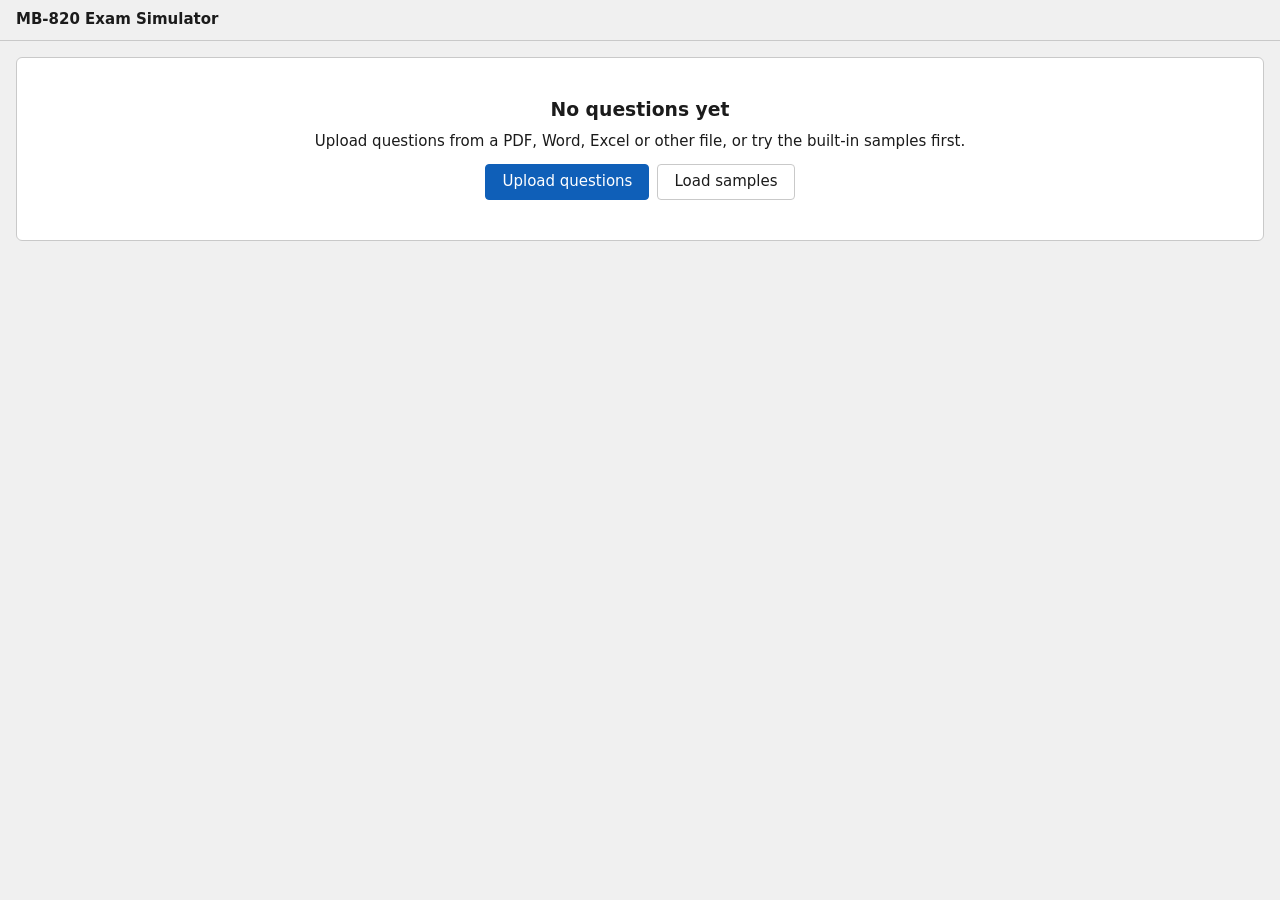
<file: index.html>
<!doctype html>
<html lang="en">
<head>
  <meta charset="utf-8">
  <meta name="viewport" content="width=device-width, initial-scale=1">
  <title>MB-820 Exam Simulator</title>
  <link rel="stylesheet" href="css/app.css">
</head>
<body>
  <div id="app"></div>
  <noscript>This simulator needs JavaScript.</noscript>
  <script>
    // If anything breaks, say what and where instead of showing a blank page.
    (function () {
      function report(text) {
        var box = document.getElementById('problem');
        if (!box) {
          box = document.createElement('div');
          box.id = 'problem';
          document.body.prepend(box);
        }
        box.textContent = 'Something went wrong: ' + text;
      }
      window.addEventListener('error', function (e) {
        if (e.message) report(e.message + ' (' + String(e.filename).split('/').pop() + ':' + e.lineno + ')');
      });
      window.addEventListener('unhandledrejection', function (e) {
        report(e.reason && e.reason.message ? e.reason.message : String(e.reason));
      });
    })();
  </script>
  <script src="js/layout.js"></script>
  <script src="js/parser.js"></script>
  <script src="js/pdfread.js"></script>
  <script src="js/zip.js"></script>
  <script src="js/tables.js"></script>
  <script src="js/office.js"></script>
  <script src="js/richtext.js"></script>
  <script src="js/legacy.js"></script>
  <script src="js/engine.js"></script>
  <script src="js/store.js"></script>
  <script src="js/samples.js"></script>
  <script src="js/dom.js"></script>
  <script src="js/question.js"></script>
  <script src="js/calculator.js"></script>
  <script src="js/templates.js"></script>
  <script src="js/importer.js"></script>
  <script src="js/app.js"></script>
</body>
</html>
</file>
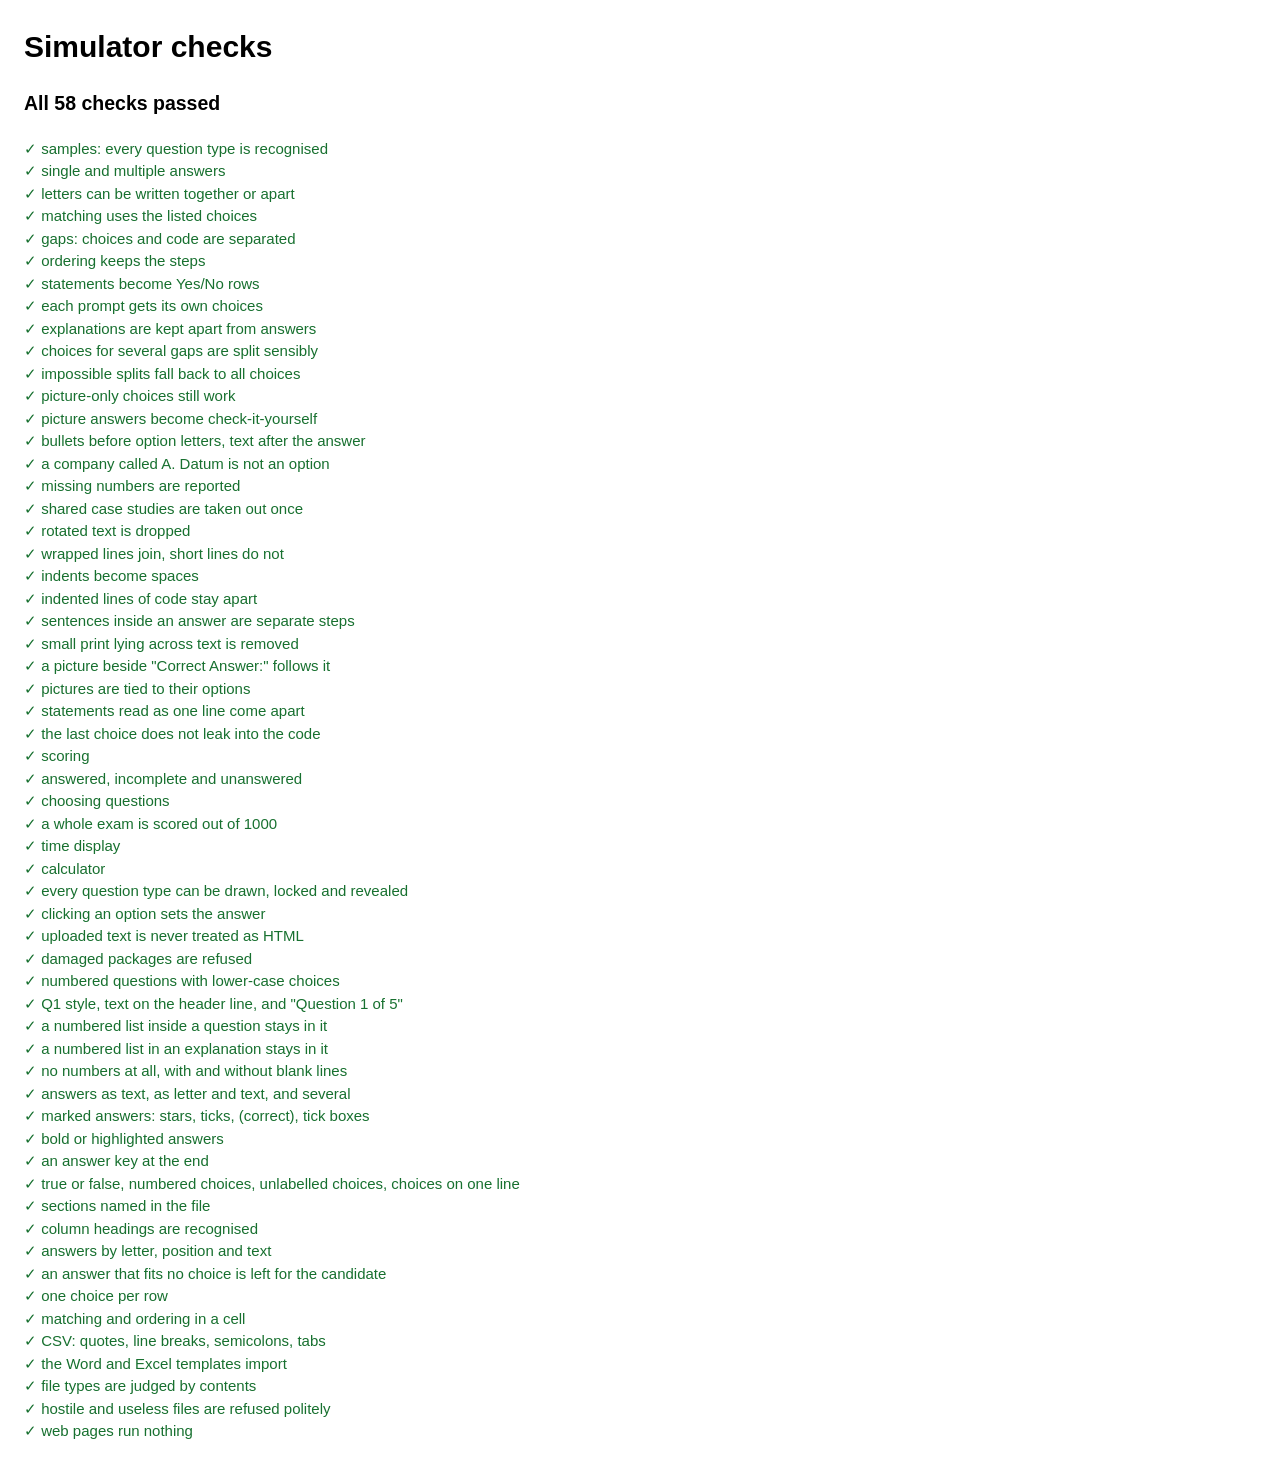
<file: tests/tests.html>
<!doctype html>
<html lang="en">
<head>
  <meta charset="utf-8">
  <title>Simulator checks</title>
  <style>
    body { font: 15px/1.5 "Segoe UI", sans-serif; margin: 24px; max-width: 900px; }
    .ok { color: #17702f; }
    .bad { color: #a8201a; white-space: pre-wrap; }
    #sum { font-size: 1.3em; font-weight: 600; }
  </style>
</head>
<body>
  <h1>Simulator checks</h1>
  <p id="sum">The checks did not run. A script failed to load.</p>
  <div id="out"></div>
  <script src="../js/layout.js"></script>
  <script src="../js/parser.js"></script>
  <script src="../js/pdfread.js"></script>
  <script src="../js/zip.js"></script>
  <script src="../js/tables.js"></script>
  <script src="../js/office.js"></script>
  <script src="../js/richtext.js"></script>
  <script src="../js/legacy.js"></script>
  <script src="../js/engine.js"></script>
  <script src="../js/store.js"></script>
  <script src="../js/samples.js"></script>
  <script src="../js/dom.js"></script>
  <script src="../js/question.js"></script>
  <script src="../js/calculator.js"></script>
  <script src="../js/templates.js"></script>
  <script src="../js/importer.js"></script>
  <script>
    'use strict';
    const P = Sim.parser;
    const E = Sim.engine;
    const tests = [];
    const test = (name, fn) => tests.push([name, fn]);
    const same = (got, want, what) => {
      const a = JSON.stringify(got);
      const b = JSON.stringify(want);
      if (a !== b) throw new Error((what || 'value') + '\n  got  ' + a + '\n  want ' + b);
    };
    const parseText = (t) => P.parse(P.textToBlocks(t));
    const samples = () => parseText(Sim.SAMPLE_TEXT).questions;
    const withIds = (list) => list.map((q, i) => Object.assign(q, { id: 'A-' + q.num, exam: i < 5 ? 'Exam A' : 'Exam B' }));

    /* parser */
    test('samples: every question type is recognised', () => {
      same(samples().map((q) => q.type), ['choice', 'choice', 'match', 'blanks', 'order', 'match', 'match', 'self']);
    });
    test('single and multiple answers', () => {
      const q = samples();
      same(q[0].answer, ['B']);
      same(q[1].answer, ['A', 'C']);
      same(q[1].options.length, 5);
      same(q[0].options[1].text, 'tableextension');
    });
    test('letters can be written together or apart', () => {
      same(P.parseLetters('AB'), ['A', 'B']);
      same(P.parseLetters('B, C, E'), ['B', 'C', 'E']);
      same(P.parseLetters('B and D'), ['B', 'D']);
      same(P.parseLetters('Both'), null);
      same(P.parseLetters(','), null);
    });
    test('matching uses the listed choices', () => {
      const q = samples()[2];
      same(q.rows.map((r) => r.answer), ['app.json', 'launch.json', 'app.json']);
      same(q.rows[0].options, ['app.json', 'launch.json', 'settings.json']);
      same(q.stem.some((b) => /Available choices|Match each/.test(b.text)), false, 'list left in question');
    });
    test('gaps: choices and code are separated', () => {
      const q = samples()[3];
      same(q.rows.map((r) => r.options), [['SetRange', 'SetCurrentKey', 'Validate'], ['Count', 'Next', 'FindSet']]);
      same(q.code.split('\n')[0], 'procedure CountOpenOrders(CustomerNo: Code[20]): Integer');
      same((q.code.match(/_{4,}/g) || []).length, 2);
    });
    test('ordering keeps the steps', () => same(samples()[4].items.length, 3));
    test('statements become Yes/No rows', () => {
      const q = samples()[5];
      same(q.rows.map((r) => r.answer), ['No', 'Yes', 'Yes']);
      same(q.rows[0].options, ['Yes', 'No']);
      same(q.stem.length, 2, 'stem blocks');
    });
    test('each prompt gets its own choices', () => {
      same(samples()[6].rows.map((r) => r.options), [['OnInsert', 'OnModify', 'OnRename'], ['OnInsert', 'OnDelete', 'OnValidate']]);
    });
    test('explanations are kept apart from answers', () => {
      same(samples()[0].explanation.length, 2);
      same(samples()[3].explanation.length, 1);
    });
    test('choices for several gaps are split sensibly', () => {
      same(P.groupOptions(
        ['Delete()', 'Init()', 'Insert()', 'Reset()', 'Rename', 'SetFilter', 'SetRange', 'Validate', 'Rename', 'SetFilter', 'SetRange', 'Validate'],
        ['Reset()', 'SetRange', 'SetFilter']).map((g) => g.length), [4, 4, 4]);
      same(P.groupOptions(['setA', 'setB', 'Cloud', 'Extension', 'OnPrem'], ['setA', 'Cloud']).map((g) => g.length), [2, 3]);
    });
    test('impossible splits fall back to all choices', () => {
      same(P.groupOptions(['x', 'y'], ['y', 'x']), [['x', 'y'], ['x', 'y']]);
    });
    test('picture-only choices still work', () => {
      const r = P.parse([
        { k: 'p', text: 'Question: 1' }, { k: 'p', text: 'Which snippet is right?' },
        { k: 'p', text: 'A.' }, { k: 'p', text: 'B.' }, { k: 'img', ref: 'i1' },
        { k: 'p', text: 'Question 1 diagram' }, { k: 'p', text: 'Answer: B' }]);
      const q = r.questions[0];
      same([q.type, q.answer, q.options.length, q.note], ['choice', ['B'], 2, 'options-in-picture']);
      same(q.stem.filter((b) => b.t === 'img').length, 1);
      same(r.report.pictureOptions, [1]);
    });
    test('picture answers become check-it-yourself', () => {
      const r = P.parse([{ k: 'p', text: 'QUESTION 7' }, { k: 'p', text: 'DRAG DROP -' }, { k: 'p', text: 'Arrange it.' },
        { k: 'p', text: 'Correct Answer:' }, { k: 'img', ref: 'a' }]);
      same(r.questions[0].type, 'self');
      same(r.questions[0].solution, [{ t: 'img', ref: 'a' }]);
      same(r.questions[0].stem.length, 1);
    });
    test('bullets before option letters, text after the answer', () => {
      const r = parseText('QUESTION 1\nPick.\n· A. Yes\n� B. No\nCorrect Answer: B\nBecause it is so.');
      same(r.questions[0].options.map((o) => o.text), ['Yes', 'No']);
      same(r.questions[0].explanation, [{ t: 'p', text: 'Because it is so.' }]);
    });
    test('a company called A. Datum is not an option', () => {
      const q = parseText('Question 1\nA. Datum Corporation uses Business Central.\nPick.\nA. One\nB. Two\nAnswer: A').questions[0];
      same(q.options.map((o) => o.text), ['One', 'Two']);
      same(q.stem.length, 2);
    });
    test('missing numbers are reported', () => {
      same(parseText('Question 1\nx\nA. a\nB. b\nAnswer: A\nQuestion 4\nx\nA. a\nB. b\nAnswer: B').report.missing, [2, 3]);
    });
    test('shared case studies are taken out once', () => {
      const story = [];
      for (let i = 0; i < 40; i++) story.push('Paragraph ' + i + ' describes how the company runs its warehouse and orders.');
      const make = (n, ask) => 'Question ' + n + '\nNorthwind Project\n' + story.join('\n') + '\n' + ask + '\nA. one\nB. two\nAnswer: A\n';
      const r = parseText(make(1, 'You need to plan.') + make(2, 'You must report.') + make(3, 'Users complain.'));
      same(r.cases.length, 1);
      same(r.cases[0].title, 'Northwind Project');
      same(r.questions.map((q) => q.stem.map((b) => b.text)), [['You need to plan.'], ['You must report.'], ['Users complain.']]);
      same(r.questions[0].section, 'Northwind Project');
    });

    /* PDF text */
    const item = (str, x, y, width) => ({ str, transform: [10, 0, 0, 10, x, y], width });
    const flip = [1, 0, 0, -1, 0, 800];
    test('rotated text is dropped', () => {
      const list = Sim.pdf.uprightItems([item('Hello', 50, 700, 30), { str: 'Mark', transform: [0, 10, -10, 0, 5, 300], width: 40 }], flip);
      same(list.map((i) => i.str), ['Hello']);
    });
    test('wrapped lines join, short lines do not', () => {
      const page = { index: 0, width: 600, height: 800, rects: [], lines: Sim.pdf.buildLines(Sim.pdf.uprightItems([
        item('This is a long line that fills the page up to', 50, 700, 450),
        item('the edge.', 50, 688, 40),
        item('A new line', 50, 674, 50),
        item('Another', 50, 660, 35)], flip)) };
      Sim.pdf.dropRepeated([page]);
      Sim.pdf.buildParagraphs([page]);
      same(page.paras.map((p) => p.text), ['This is a long line that fills the page up to the edge.', 'A new line', 'Another']);
    });
    test('indents become spaces', () => {
      const blocks = [{ k: 'p', text: 'begin', x: 50, size: 10, page: 0 }, { k: 'p', text: 'x;', x: 61, size: 10, page: 0 }];
      Sim.pdf.setIndents(blocks);
      same(blocks.map((b) => b.indent), [0, 4]);
    });

    test('indented lines of code stay apart', () => {
      const page = { index: 0, width: 600, height: 800, lines: Sim.pdf.buildLines(Sim.pdf.uprightItems([
        item('if not DownloadFromStream(Stream, Title, Filter, FileName) then', 50, 700, 450),
        item('exit;', 60, 688, 20),
        item('This long statement reaches the right margin of the page;', 50, 676, 450),
        item('another one', 50, 664, 50)], flip)) };
      Sim.pdf.dropRepeated([page]);
      Sim.pdf.buildParagraphs([page]);
      same(page.paras.length, 4);
    });
    test('sentences inside an answer are separate steps', () => {
      const page = { index: 0, width: 600, height: 800, lines: Sim.pdf.buildLines(Sim.pdf.uprightItems([
        item('Answer:', 50, 712, 40),
        item('The first step is long enough to reach the right margin.', 50, 700, 450),
        item('Select the second step that also reaches the margin and', 50, 688, 450),
        item('continues here.', 50, 676, 60)], flip)) };
      Sim.pdf.dropRepeated([page]);
      Sim.pdf.buildParagraphs([page]);
      same(page.paras.map((p) => p.text.slice(0, 10)), ['Answer:', 'The first ', 'Select the']);
    });
    test('small print lying across text is removed', () => {
      const pages = [1, 2, 3, 4].map((n) => ({ width: 600, height: 800, items: Sim.pdf.uprightItems([
        item('Question text ' + n, 50, 20, 200), item('More text ' + n, 50, 40, 200),
        { str: 'Seller name', transform: [7, 0, 0, 7, 120, 21], width: 50 }], flip) }));
      same(Sim.pdf.dropSmallPrint(pages), ['Seller name']);
      same(pages[0].items.length, 2);
    });
    test('a picture beside "Correct Answer:" follows it', () => {
      const paras = [{ text: 'Correct Answer:', x: 48, y: 785, size: 12 }];
      same(Sim.pdf.imagePosition({ x: 146, y: 669, w: 309, h: 116 }, paras) > 785, true);
      same(Sim.pdf.imagePosition({ x: 49, y: 458, w: 482, h: 178 }, paras) < 785, true);
    });
    test('pictures are tied to their options', () => {
      const q = P.parse([{ k: 'p', text: 'Question: 1' }, { k: 'p', text: 'Which one?' },
        { k: 'p', text: 'A.' }, { k: 'p', text: 'B.' }, { k: 'p', text: 'C.' },
        { k: 'img', ref: 'w1' }, { k: 'img', ref: 'w2' }, { k: 'p', text: 'Answer: B' }, { k: 'img', ref: 'right' },
        { k: 'p', text: 'Explanation' }, { k: 'p', text: 'Because.' }]).questions[0];
      same(q.options.map((o) => o.imgs), [['w1'], ['right'], ['w2']]);
      same(q.explanation.length, 1);
      same(q.note, undefined);
    });
    test('statements read as one line come apart', () => {
      const q = parseText('Question 1\nFor each, select Yes if it is true.\nAnswer:\nFirst thing. -- No The second thing. -- Yes\nThird thing.\n-- No').questions[0];
      same(q.rows.map((r) => [r.prompt, r.answer]), [['First thing.', 'No'], ['The second thing.', 'Yes'], ['Third thing.', 'No']]);
    });
    test('the last choice does not leak into the code', () => {
      const q = parseText('Question 1\nHow should you complete the code?\nOpen\nRead\nClose\nOpen\nRead\nClose\nif Q.________() then\n    Q.________();\nAnswer:\nOpen\nRead').questions[0];
      same(q.code.split('\n')[0], 'if Q.________() then');
      same(q.rows.map((r) => r.options), [['Open', 'Read', 'Close'], ['Open', 'Read', 'Close']]);
    });

    /* engine */
    test('scoring', () => {
      const q = withIds(samples());
      same(E.grade(q[0], ['B']).score, 1);
      same(E.grade(q[0], ['A']).score, 0);
      same(E.grade(q[1], ['A']).score, 0.5);
      same(E.grade(q[1], ['A', 'B']).score, 0);
      same(E.grade(q[1], ['A', 'C']).correct, true);
      same(E.grade(q[4], [0, 1, 2]).correct, true);
      same(E.grade(q[4], [1, 0, 2]).score, 0);
      same(E.grade(q[4], [1, 0, 2], true).correct, true);
      same(E.grade(q[7], { mark: 'right' }).correct, true);
      same(E.outcome(q[2], ['app.json', null, null]), 'partial');
      same(E.outcome(q[2], undefined), 'unanswered');
    });
    test('answered, incomplete and unanswered', () => {
      const q = withIds(samples());
      same([E.status(q[1], ['A']), E.status(q[1], ['A', 'C']), E.status(q[1], []), E.status(q[7], { note: 'x' })], ['partial', 'done', 'none', 'partial']);
    });
    test('choosing questions', () => {
      const q = withIds(samples());
      const n = (cfg, stats) => E.select(q, cfg, stats).length;
      same(n({ mode: 'exam', exam: 'Exam A' }), 5);
      same(n({ mode: 'count', count: 3, shuffle: true }), 3);
      same(E.select(q, { mode: 'range', from: 2, to: 4 }), ['A-2', 'A-3', 'A-4']);
      same(E.select(q, { mode: 'wrong', wrong: 2 }, { q: { 'A-3': { right: 0, wrong: 2 }, 'A-4': { right: 1, wrong: 1 } } }), ['A-3']);
      same(n({ mode: 'sections', sections: [] }), 0);
      same(new Set(E.select(q, { mode: 'exam', exam: 'Exam A', shuffle: true })).size, 5);
    });
    test('a whole exam is scored out of 1000', () => {
      const q = withIds(samples());
      const byId = new Map(q.map((x) => [x.id, x]));
      const s = E.newSession('e', { minutes: 120, timerOn: true }, ['A-1', 'A-2'], byId, 0);
      s.answers['A-1'] = ['B'];
      s.answers['A-2'] = ['A'];
      const r = E.score(s, byId, 700);
      same([r.scaled, r.passed, r.correct, r.partial], [750, true, 1, 1]);
      same(E.addToStats({ q: {} }, r).q, { 'A-1': { right: 1, wrong: 0 }, 'A-2': { right: 0, wrong: 1 } });
    });
    test('time display', () => same([E.formatTime(7200000), E.formatTime(59001), E.formatTime(0)], ['2:00:00', '0:01:00', '0:00:00']));
    test('calculator', () => {
      const run = (keys) => { const m = Sim.calculator.machine(); let out; keys.split(' ').forEach((k) => { out = m.press(k); }); return out; };
      same([run('1 2 + 3 ='), run('2 × 3 + 4 ='), run('1 ÷ 0 ='), run('0 . 1 + 0 . 2 ='), run('9 ± =')], ['15', '10', 'Error', '0.3', '-9']);
    });

    /* drawing and import */
    test('every question type can be drawn, locked and revealed', () => {
      withIds(samples()).forEach((q) => {
        [false, true].forEach((reveal) => {
          const el = Sim.question.draw(q, { images: {}, set() {}, reveal, locked: reveal });
          if (!el.textContent) throw new Error(q.type + ' is empty');
        });
      });
    });
    test('clicking an option sets the answer', () => {
      const q = withIds(samples())[1];
      let got = null;
      const el = Sim.question.draw(q, { images: {}, set(r) { got = r; } });
      document.body.append(el); // change events only fire for elements on the page
      el.querySelector('input[data-key="C"]').click();
      el.querySelector('input[data-key="A"]').click();
      el.remove();
      same(got, ['A', 'C']);
    });
    test('uploaded text is never treated as HTML', () => {
      const q = withIds(parseText('Question 1\n<img src=x onerror=alert(1)>\nA. <b>x</b>\nB. y\nAnswer: A').questions)[0];
      const el = Sim.question.draw(q, { images: {}, set() {} });
      same([el.querySelectorAll('img').length, el.querySelectorAll('b').length], [0, 0]);
    });
    test('damaged packages are refused', () => {
      const tryIt = (text) => { try { Sim.importer.readPackage('x.json', text); return 'accepted'; } catch (e) { return 'refused'; } };
      same([tryIt('{'), tryIt('{"format":"other"}'), tryIt('{"format":"mb820-exam-simulator","questions":[{"type":"choice"}]}')], ['refused', 'refused', 'refused']);
    });

    /* layouts people use */
    const brief = (q) => q.options.map((o) => (q.answer.includes(o.key) ? '*' : '') + o.text).join('|');
    const briefs = (t) => parseText(t).questions.map((q) => q.options ? brief(q) : q.type);
    test('numbered questions with lower-case choices', () => {
      same(briefs('1. First?\na) x\nb) y\nAnswer: b\n2) Second?\na. p\nb. q\nAns: A'), ['x|*y', '*p|q']);
    });
    test('Q1 style, text on the header line, and "Question 1 of 5"', () => {
      same(briefs('Q1. First?\nA) x\nB) y\nCorrect answer is B\nQ2: Second?\nA) p\nB) q\nCorrect: A'), ['x|*y', '*p|q']);
      const q = parseText('Question 1 of 2: What is it?\nA. x\nB. y\nAnswer: A\nQuestion 2 - And this?\nA. x\nB. y\nAnswer: B').questions;
      same(q.map((x) => x.stem[0].text), ['What is it?', 'And this?']);
    });
    test('a numbered list inside a question stays in it', () => {
      const q = parseText('1. Do these steps:\n1. open\n2. close\nWhat happens?\nA. x\nB. y\nAnswer: A\n2. Next?\nA. x\nB. y\nAnswer: B').questions;
      same([q.length, q[0].stem.length], [2, 4]);
    });
    test('a numbered list in an explanation stays in it', () => {
      const q = parseText('1. First?\nA. x\nB. y\nAnswer: A\nExplanation:\n1. because\n2. also\n2. Next?\nA. x\nB. y\nAnswer: B\n3. Last?\nA. x\nB. y\nAnswer: B').questions;
      same(q.map((x) => [x.num, x.stem.map((s) => s.text).join(' '), x.explanation.length]), [[1, 'First?', 2], [2, 'Next?', 0], [3, 'Last?', 0]]);
    });
    test('no numbers at all, with and without blank lines', () => {
      same(briefs('First?\nA. x\nB. y\nANSWER: A\nSecond?\nA. p\nB. q\nANSWER: B'), ['*x|y', 'p|*q']);
      same(briefs('First?\n\nA. x\nB. y\n\nAnswer: A\nExplanation: why\n\nSecond?\nMore.\nA. p\nB. q\nAnswer: B'), ['*x|y', 'p|*q']);
    });
    test('answers as text, as letter and text, and several', () => {
      same(briefs('Question 1\nx\nA. red\nB. blue\nAnswer: blue\nQuestion 2\nx\nA. red\nB. blue\nAnswer: B. blue\nQuestion 3\nx\nA. red\nB. blue\nC. grey\nAnswer:\nA. red\nC. grey\nQuestion 4\nx\nA. red\nB. blue\nAnswer: Option B'),
        ['red|*blue', 'red|*blue', '*red|blue|*grey', 'red|*blue']);
    });
    test('marked answers: stars, ticks, (correct), tick boxes', () => {
      same(briefs('Q1. x\n*A. one\nB. two\nQ2. x\nA. one\nB. two (correct)\nQ3. x\n[x] one\n[ ] two\n[x] three\nQ4. x\nA. one ✓\nB. two'),
        ['*one|two', 'one|*two', '*one|two|*three', '*one|two']);
    });
    test('bold or highlighted answers', () => {
      const r = P.parse([{ k: 'p', text: '1. Pick' }, { k: 'p', text: 'A. one' }, { k: 'p', text: 'B. two', bold: true },
        { k: 'p', text: '2. Pick' }, { k: 'p', text: 'A. one', bold: true, highlight: true }, { k: 'p', text: 'B. two', bold: true }]);
      same(r.questions.map(brief), ['one|*two', '*one|two']);
    });
    test('an answer key at the end', () => {
      same(briefs('1. First?\nA. x\nB. y\n2. Second?\nA. p\nB. q\nC. r\nAnswer key\n1. B 2. A, C'), ['x|*y', '*p|q|*r']);
    });
    test('true or false, numbered choices, unlabelled choices, choices on one line', () => {
      same(briefs('Question 1\nIt works.\nAnswer: False'), ['True|*False']);
      same(briefs('Question 1\nPick?\n1) red\n2) blue\nAnswer: 2'), ['red|*blue']);
      same(briefs('Question 1\nWhich colour?\nred\nblue\nAnswer: blue'), ['red|*blue']);
      same(briefs('Question 1\nWhich?\nA. red    B. blue    C. grey\nAnswer: C'), ['red|blue|*grey']);
    });
    test('sections named in the file', () => {
      same(parseText('Topic 1: Tables\nQuestion 1\nx\nA. a\nB. b\nAnswer: A\nTopic 2: Pages\nQuestion 2\nx\nA. a\nB. b\nAnswer: A').questions.map((q) => q.section), ['Tables', 'Pages']);
    });

    /* rows */
    const rowsOf = (list) => list.map((r) => r.map((t) => ({ text: t, imgs: [], bold: false, highlight: false })));
    const fromTable = (list) => { const t = { rows: rowsOf(list) }; return Sim.tables.toQuestions(t, Sim.tables.plan(t.rows)); };
    test('column headings are recognised', () => {
      same(['Question Text', 'Option A', 'Choice 2', 'Correct Answer(s) - pick one', 'Rationale', 'Topic', 'No.', 'Wrong answer 1', 'Answer 3', 'Answer', 'Cost'].map(Sim.tables.roleOf),
        ['question', 'option', 'option', 'correct', 'explanation', 'section', 'number', 'option', 'option', 'correct', '']);
    });
    test('answers by letter, position and text', () => {
      same(fromTable([['Question', 'A', 'B', 'C', 'Answer'], ['q', 'x', 'y', 'z', 'B'], ['q', 'x', 'y', 'z', '1,3'], ['q', 'x', 'y', 'z', 'z'], ['q', '2', '3', '4', '3'], ['q', 'x', 'y', 'z', 'a and c']]).map(brief),
        ['x|*y|z', '*x|y|*z', 'x|y|*z', '2|*3|4', '*x|y|*z']);
    });
    test('an answer that fits no choice is left for the candidate', () => {
      const q = fromTable([['Question', 'A', 'B', 'Answer'], ['q one', 'x', 'y', 'F'], ['q two', 'x', 'y', 'A']]);
      same(q.map((x) => x.type), ['self', 'choice']);
    });
    test('one choice per row', () => {
      same(fromTable([['Question', 'Option', 'Is correct'], ['a?', 'x', 'TRUE'], ['', 'y', 'FALSE'], ['b?', 'x', 'FALSE'], ['b?', 'y', 'TRUE']]).map(brief), ['*x|y', 'x|*y']);
    });
    test('matching and ordering in a cell', () => {
      const q = fromTable([['Question', 'Answer', 'Type'], ['Match', 'a -> 1\nb -> 2', 'Match'], ['Sort', 'one\ntwo', 'Order']]);
      same([q[0].type, q[0].rows.map((r) => r.answer), q[1].type, q[1].items], ['match', ['1', '2'], 'order', ['one', 'two']]);
    });
    test('CSV: quotes, line breaks, semicolons, tabs', () => {
      const t = (s) => Sim.tables.csv(s).map((r) => r.map((c) => c.text));
      same(t('a,b\n"x, ""y""\nz",2'), [['a', 'b'], ['x, "y"\nz', '2']]);
      same(t('a;b;c\n1,5;2;3'), [['a', 'b', 'c'], ['1,5', '2', '3']]);
      same(t('sep=|\r\na|b\r\n1|2'), [['a', 'b'], ['1', '2']]);
    });

    /* files */
    const asFile = (data, name) => new File([data], name);
    const readIt = (data, name) => Sim.importer.readFile(asFile(data, name), () => {});
    const refused = async (data, name) => { try { await readIt(data, name); return 'accepted'; } catch (e) { return e.message; } };
    test('the Word and Excel templates import', async () => {
      const w = await readIt(Sim.templates.wordFile(), 'x.docx');
      same(w.questions.map((q) => q.type), samples().map((q) => q.type));
      same(w.questions[3].code, samples()[3].code);
      const x = await readIt(Sim.templates.excelFile(), 'x.xlsx');
      same(x.questions.map((q) => q.type), ['choice', 'choice', 'choice', 'match', 'order']);
      same(x.questions.map((q) => q.section), ['Development', 'Integration', 'Development', 'Development', 'Debugging']);
    });
    test('file types are judged by contents', async () => {
      const html = '<html><body><table><tr><th>Question</th><th>A</th><th>B</th><th>Answer</th></tr><tr><td>q</td><td>x</td><td>y</td><td>B</td></tr></table></body></html>';
      same((await readIt(html, 'report.xls')).questions.map(brief), ['x|*y']);
      same((await readIt('{\\rtf1 1. First?\\par A. x\\par B. y\\par Answer: B\\par}', 'x.doc')).questions.map(brief), ['x|*y']);
    });
    test('hostile and useless files are refused politely', async () => {
      same(await refused(Sim.zip.write({ '[Content_Types].xml': 'x', '_rels/.rels': '<!DOCTYPE a [<!ENTITY b "c">]><Relationships/>', 'word/document.xml': '<a/>' }), 'x.docx'), 'This file is damaged and cannot be opened.');
      same(await refused('PK\u0003\u0004 nonsense', 'x.docx'), 'This file is damaged and cannot be opened.');
      same(await refused('', 'x.txt'), 'This file is empty.');
      same((await refused('abc', 'x.zip')).slice(0, 35), 'This file type is not supported. Us');
    });
    test('web pages run nothing', async () => {
      const f = await readIt('<p>Question 1</p><p>x<img src=x onerror="window.bad=1"></p><script>window.bad=1<\/script><p>A. a</p><p>B. b</p><p>Answer: A</p>', 'x.html');
      same([f.questions.length, f.questions[0].stem.length, window.bad], [1, 1, undefined]);
    });

    let failed = 0;
    const out = document.getElementById('out');
    (async () => {
    for (const [name, fn] of tests) {
      const line = document.createElement('div');
      try {
        await fn();
        line.className = 'ok';
        line.textContent = '✓ ' + name;
      } catch (err) {
        failed++;
        line.className = 'bad';
        line.textContent = '✗ ' + name + ': ' + err.message;
      }
      out.append(line);
    }
    document.getElementById('sum').textContent = failed ? failed + ' of ' + tests.length + ' checks failed' : 'All ' + tests.length + ' checks passed';
    })();
  </script>
</body>
</html>
</file>
<file: css/app.css>
:root {
  --zoom: 1;
  --chrome: #f0f0f0;
  --paper: #ffffff;
  --ink: #1b1b1b;
  --muted: #5d5d5d;
  --line: #c9c9c9;
  --soft: #e4e4e4;
  --accent: #0f5fb8;
  --accent-ink: #ffffff;
  --select: #dcebfa;
  --good: #17702f;
  --good-bg: #e3f4e6;
  --bad: #a8201a;
  --bad-bg: #fbe6e4;
  --warn: #8a5a00;
  --warn-bg: #fdf1d3;
  --code: #f6f6f6;
  color-scheme: light;
}

@media (prefers-color-scheme: dark) {
  :root {
    --chrome: #262626;
    --paper: #1b1b1b;
    --ink: #ececec;
    --muted: #ababab;
    --line: #4a4a4a;
    --soft: #343434;
    --accent: #5aa7f0;
    --accent-ink: #08131f;
    --select: #1f3a56;
    --good: #7ed292;
    --good-bg: #193322;
    --bad: #f29a94;
    --bad-bg: #3f1f1d;
    --warn: #f0c36b;
    --warn-bg: #3a2f14;
    --code: #242424;
    color-scheme: dark;
  }
}

* { box-sizing: border-box; }
[hidden] { display: none !important; }

body {
  margin: 0;
  background: var(--chrome);
  color: var(--ink);
  font: 15px/1.45 "Segoe UI", system-ui, sans-serif;
}

h2, h3, h4 { line-height: 1.25; margin: 0 0 .5em; }
h2 { font-size: 1.25em; }
h3 { font-size: 1.08em; margin-top: 1.1em; }
h4 { font-size: 1em; margin-top: 1em; }
p { margin: 0 0 .8em; }
a { color: var(--accent); overflow-wrap: anywhere; }
.muted { color: var(--muted); }
.block { display: block; }
.row { display: flex; gap: 8px; flex-wrap: wrap; }
.push { margin-left: auto; }

#problem {
  background: var(--bad-bg);
  color: var(--bad);
  padding: 10px 14px;
  border-bottom: 1px solid var(--bad);
}

/* controls */
button, input, select, textarea { font: inherit; color: inherit; }
input[type=text], input[type=number], select, textarea {
  background: var(--paper);
  border: 1px solid var(--line);
  border-radius: 4px;
  padding: 5px 8px;
  max-width: 100%;
}
input[type=radio], input[type=checkbox] { width: 17px; height: 17px; margin: 0; accent-color: var(--accent); flex: none; }
input[type=range] { accent-color: var(--accent); width: 140px; }
textarea { width: 100%; resize: vertical; }
:disabled { cursor: default; }
input:disabled, select:disabled { color: var(--muted); background: var(--soft); }
:focus-visible { outline: 2px solid var(--accent); outline-offset: 2px; }

.btn {
  background: var(--paper);
  border: 1px solid var(--line);
  border-radius: 4px;
  padding: 6px 16px;
  cursor: pointer;
}
.btn:hover:not(:disabled) { border-color: var(--accent); }
.btn:disabled { color: var(--muted); background: var(--soft); opacity: .7; }
.btn.primary { background: var(--accent); border-color: var(--accent); color: var(--accent-ink); }
.btn.danger { color: var(--bad); }
.btn.small { padding: 2px 10px; white-space: nowrap; }
.btn.chosen { background: var(--select); border-color: var(--accent); }
.btn.primary:disabled { background: var(--soft); border-color: var(--line); color: var(--muted); }
.link { background: none; border: 0; padding: 0; color: var(--accent); text-decoration: underline; cursor: pointer; }

/* frame */
.screen { min-height: 100vh; display: flex; flex-direction: column; }
.screen.exam { height: 100vh; height: 100dvh; }
.titlebar {
  display: flex;
  gap: 12px;
  align-items: baseline;
  flex-wrap: wrap;
  padding: 9px 16px;
  border-bottom: 1px solid var(--line);
}
.app-name { font-weight: 600; }
.app-sub { color: var(--muted); }
.strip, .itembar, .statusbar, .buttons {
  display: flex;
  align-items: center;
  gap: 10px;
  flex-wrap: wrap;
  padding: 7px 16px;
}
.strip { border-bottom: 1px solid var(--line); }
.strip .clock { margin-left: auto; font-variant-numeric: tabular-nums; }
.clock.low { color: var(--bad); font-weight: 600; }
.nav-note { color: var(--accent); }
.mark { display: flex; gap: 8px; align-items: center; cursor: pointer; }
.itembar { background: var(--paper); border-bottom: 1px solid var(--line); }
.item { white-space: pre-wrap; }
.statusbar { border-top: 1px solid var(--line); justify-content: space-between; color: var(--muted); }
.zoom { display: flex; align-items: center; gap: 10px; }
.zoom output { min-width: 3.2em; text-align: right; font-variant-numeric: tabular-nums; }
.buttons { border-top: 1px solid var(--line); padding: 10px 16px; }
.warn { background: var(--warn-bg); color: var(--warn); margin: 0; padding: 8px 16px; }

/* library */
.library { display: grid; grid-template-columns: 1fr 180px; gap: 16px; padding: 16px; align-items: start; }
.side { display: grid; gap: 8px; }
.empty { grid-column: 1 / -1; background: var(--paper); border: 1px solid var(--line); border-radius: 6px; padding: 40px 24px; text-align: center; }
.empty .row { justify-content: center; }
.table-wrap { overflow-x: auto; background: var(--paper); border: 1px solid var(--line); border-radius: 4px; }
table { border-collapse: collapse; }
.list { width: 100%; }
.list th, .list td { padding: 8px 12px; text-align: left; border-bottom: 1px solid var(--soft); vertical-align: top; }
.list thead th { position: sticky; top: 0; background: var(--chrome); font-weight: 600; }
.list .num { text-align: right; font-variant-numeric: tabular-nums; }
.list .center { text-align: center; }
.nowrap { white-space: nowrap; }
.list tr.selected td { background: var(--select); }
.list .preview { color: var(--muted); min-width: 220px; }
.pick { display: flex; gap: 10px; align-items: flex-start; cursor: pointer; }
.pick input { margin-top: 3px; }
.grow { flex: 1; min-height: 0; overflow: auto; margin: 0 16px; }
.tabs { display: flex; gap: 6px; flex-wrap: wrap; padding: 10px 16px; }
.tabs .tab { padding: 4px 12px; }
.status-skipped, .status-incomplete, .result-partial { color: var(--warn); }
.status-answered, .result-correct { color: var(--good); }
.result-wrong { color: var(--bad); }

/* dialogs */
.dlg {
  width: min(560px, calc(100vw - 32px));
  max-height: calc(100vh - 32px);
  padding: 0;
  background: var(--chrome);
  color: var(--ink);
  border: 1px solid var(--line);
  border-radius: 8px;
  box-shadow: 0 12px 40px rgba(0, 0, 0, .3);
}
.dlg[open] { display: flex; flex-direction: column; }
.dlg.wide { width: min(960px, calc(100vw - 32px)); }
.dlg.setup { width: min(620px, calc(100vw - 32px)); }
.dlg.small { width: min(440px, calc(100vw - 32px)); }
.dlg::backdrop { background: rgba(0, 0, 0, .35); }
.dlg-head { display: flex; align-items: center; justify-content: space-between; padding: 12px 16px; }
.dlg-head h2 { margin: 0; font-size: 1.05em; white-space: pre-wrap; }
.dlg-x { background: none; border: 0; padding: 4px 8px; cursor: pointer; border-radius: 4px; }
.dlg-x:hover { background: var(--soft); }
.dlg-body { padding: 4px 16px 12px; overflow: auto; }
.dlg-actions { display: flex; justify-content: flex-end; gap: 8px; padding: 12px 16px; border-top: 1px solid var(--line); }
.field { display: flex; align-items: center; gap: 12px; margin-bottom: 10px; }
.field > span { min-width: 130px; }
.field > input[type=text], .field > select { flex: 1; min-width: 0; }

/* setup */
fieldset { border: 1px solid var(--line); border-radius: 4px; margin: 0 0 12px; padding: 8px 14px 12px; min-width: 0; }
legend { padding: 0 6px; }
.mode { display: flex; align-items: center; gap: 8px; flex-wrap: wrap; margin-top: 9px; }
.mode label { display: flex; align-items: center; gap: 8px; cursor: pointer; }
.mode label.off { color: var(--muted); }
.spin { width: 84px; }
.sections-box { margin: 8px 0 4px 25px; display: grid; gap: 8px; }
.sections { border: 1px solid var(--line); background: var(--paper); border-radius: 4px; padding: 8px 10px; height: 120px; overflow: auto; }
.sections.off { background: var(--soft); color: var(--muted); }
.sections label { display: flex; gap: 8px; align-items: center; padding: 2px 0; }
.setup-summary { margin: 0; font-weight: 600; }

/* upload */
.drop {
  display: grid;
  gap: 8px;
  justify-items: center;
  border: 2px dashed var(--line);
  border-radius: 6px;
  background: var(--paper);
  padding: 24px 16px;
  margin-bottom: 12px;
  text-align: center;
  cursor: pointer;
}
.drop.over { border-color: var(--accent); background: var(--select); }
.import-ok, .import-bad { border-left: 3px solid var(--good); background: var(--paper); padding: 8px 12px; margin: 0 0 10px; }
.import-bad { border-color: var(--bad); color: var(--bad); }
.import-ok p, .import-ok ul { margin: 0 0 4px; }
progress { width: 100%; }
.columns-box, .preview-box { margin-top: 8px; }
.columns-box summary, .preview-box summary { cursor: pointer; color: var(--accent); }
.columns-box .field { margin: 10px 0; }
.columns-box .field > span { min-width: 0; }
.columns { display: grid; grid-template-columns: repeat(auto-fill, minmax(210px, 1fr)); gap: 10px; }
.column { display: grid; gap: 3px; align-content: start; min-width: 0; }
.column select { width: 100%; min-width: 0; }
.column span { font-size: .9em; overflow-wrap: anywhere; }
.preview-list { max-height: 320px; overflow: auto; margin-top: 8px; }
.import-bad .columns-box { color: var(--ink); }

/* question */
.paper, .question-pane, .case-pane { background: var(--paper); padding: 16px 20px; overflow: auto; }
.paper { flex: 1; min-height: 0; }
.zoomed { font-size: calc(15px * var(--zoom)); }
.split { flex: 1; min-height: 0; display: grid; grid-template-columns: minmax(0, 1fr); grid-template-rows: minmax(0, 1fr); }
.split.with-case { grid-template-columns: minmax(0, 1fr) minmax(0, 1.15fr); }
.case-pane { border-right: 1px solid var(--line); background: var(--code); }
.question-pane { min-width: 0; }
.question { max-width: 1000px; }
.hint { color: var(--accent); margin-top: 1em; }
.exhibit { display: block; max-width: 100%; height: auto; margin: 10px 0; border: 1px solid var(--line); background: #fff; }
.code {
  font: .93em/1.5 Consolas, "Cascadia Mono", monospace;
  background: var(--code);
  border: 1px solid var(--line);
  border-radius: 4px;
  padding: 10px 12px;
  margin: 0 0 1em;
  overflow-x: auto;
  white-space: pre;
}
.case-pane .code { background: var(--paper); }
.options { display: grid; gap: 4px; }
.option { display: flex; align-items: flex-start; gap: 10px; padding: 7px 10px; border: 1px solid transparent; border-radius: 4px; cursor: pointer; }
.option:hover { background: var(--code); }
.option input { margin-top: .22em; }
.option-text { white-space: pre-wrap; min-width: 0; overflow-wrap: anywhere; }
.option.right { background: var(--good-bg); border-color: var(--good); }
.option.wrong { background: var(--bad-bg); border-color: var(--bad); }
.tag { margin-left: auto; color: var(--good); font-weight: 600; }
.match { width: 100%; }
.match td { border: 1px solid var(--line); padding: 8px 10px; vertical-align: top; width: 50%; }
.match select { width: 100%; }
select.right { border-color: var(--good); background: var(--good-bg); color: var(--ink); opacity: 1; }
select.wrong { border-color: var(--bad); background: var(--bad-bg); color: var(--ink); opacity: 1; }
.fix { color: var(--good); margin-top: 4px; }
.gaps { line-height: 2.2; }
.gaps select { padding: 2px 4px; max-width: 19em; text-overflow: ellipsis; }
.gap sup { color: var(--accent); margin-right: 2px; }
.order { display: grid; grid-template-columns: 1fr 1fr; gap: 16px; }
.order h4 { margin-top: 0; }
.step { display: block; width: 100%; text-align: left; background: var(--paper); border: 1px solid var(--line); border-radius: 4px; padding: 8px 10px; margin-bottom: 6px; cursor: pointer; white-space: pre-wrap; }
.step:hover:not(:disabled) { border-color: var(--accent); }
.step:disabled { opacity: .45; }
.order ol { margin: 0; padding-left: 1.6em; }
.placed { border: 1px solid var(--line); border-radius: 4px; padding: 8px 10px; margin-bottom: 6px; }
.placed-text { white-space: pre-wrap; }
.placed.right { background: var(--good-bg); border-color: var(--good); }
.placed.wrong { background: var(--bad-bg); border-color: var(--bad); }
.placed-tools { display: flex; gap: 4px; margin-top: 6px; }
.mini { background: var(--paper); border: 1px solid var(--line); border-radius: 4px; padding: 0 9px; cursor: pointer; }
.mini:disabled { opacity: .4; }
.self-marks { display: flex; gap: 8px; flex-wrap: wrap; margin-top: 10px; }
.self > .btn { margin-top: 10px; }
.answer-panel { margin-top: 20px; padding: 12px 16px; border-left: 4px solid var(--accent); background: var(--code); border-radius: 0 4px 4px 0; }
.answer-panel.correct { border-color: var(--good); }
.answer-panel.wrong { border-color: var(--bad); }
.answer-panel.partial { border-color: var(--warn); }
.answer-panel .verdict { font-weight: 600; margin: 0; }
.plain { margin: 0; padding-left: 0; list-style: none; }
.plain li { white-space: pre-wrap; margin-bottom: 4px; }

/* report */
.report .table-wrap, .report-top { margin: 16px 16px 0; }
.report .buttons { margin-top: 16px; position: sticky; bottom: 0; background: var(--chrome); }
.report-top { background: var(--paper); border: 1px solid var(--line); border-radius: 4px; padding: 16px 20px; }
.big { display: flex; align-items: baseline; gap: 18px; flex-wrap: wrap; }
.big .verdict { font-size: 1.7em; font-weight: 600; }
.pass .verdict { color: var(--good); }
.fail .verdict { color: var(--bad); }
.scaled { font-size: 1.4em; font-variant-numeric: tabular-nums; }
.meter { position: relative; height: 12px; background: var(--soft); border-radius: 6px; margin: 14px 0; }
.meter-fill { height: 100%; border-radius: 6px; background: var(--bad); }
.pass .meter-fill { background: var(--good); }
.meter-mark { position: absolute; top: -4px; width: 2px; height: 20px; background: var(--ink); }
dl { display: grid; grid-template-columns: repeat(auto-fit, minmax(120px, 1fr)); gap: 10px 20px; margin: 0; }
dt { color: var(--muted); font-size: .9em; }
dd { margin: 0; }
.detail details { margin-bottom: 14px; border: 1px solid var(--line); border-radius: 4px; padding: 8px 12px; background: var(--paper); }
.detail summary { cursor: pointer; }

/* calculator */
.calc { position: fixed; right: 20px; top: 110px; width: 230px; background: var(--chrome); border: 1px solid var(--line); border-radius: 8px; box-shadow: 0 8px 24px rgba(0, 0, 0, .25); padding: 10px; z-index: 5; }
.calc-head { display: flex; justify-content: space-between; align-items: center; }
.calc-out { display: block; background: var(--paper); border: 1px solid var(--line); border-radius: 4px; padding: 8px 10px; margin: 6px 0; text-align: right; font-size: 1.3em; overflow: hidden; font-variant-numeric: tabular-nums; }
.calc-keys { display: grid; grid-template-columns: repeat(4, 1fr); gap: 5px; }
.calc-key { background: var(--paper); border: 1px solid var(--line); border-radius: 4px; padding: 8px 0; cursor: pointer; }
.calc-key.equals { grid-column: span 2; background: var(--accent); color: var(--accent-ink); border-color: var(--accent); }

@media (max-width: 760px) {
  .library { grid-template-columns: 1fr; }
  .side { grid-template-columns: 1fr 1fr; }
  .split.with-case { grid-template-columns: minmax(0, 1fr); grid-template-rows: minmax(0, 40%) minmax(0, 1fr); }
  .case-pane { border-right: 0; border-bottom: 1px solid var(--line); }
  .order { grid-template-columns: 1fr; }
}

@media print {
  .buttons, .tabs, .zoom, .calc { display: none; }
  body { background: #fff; }
}
</file>
